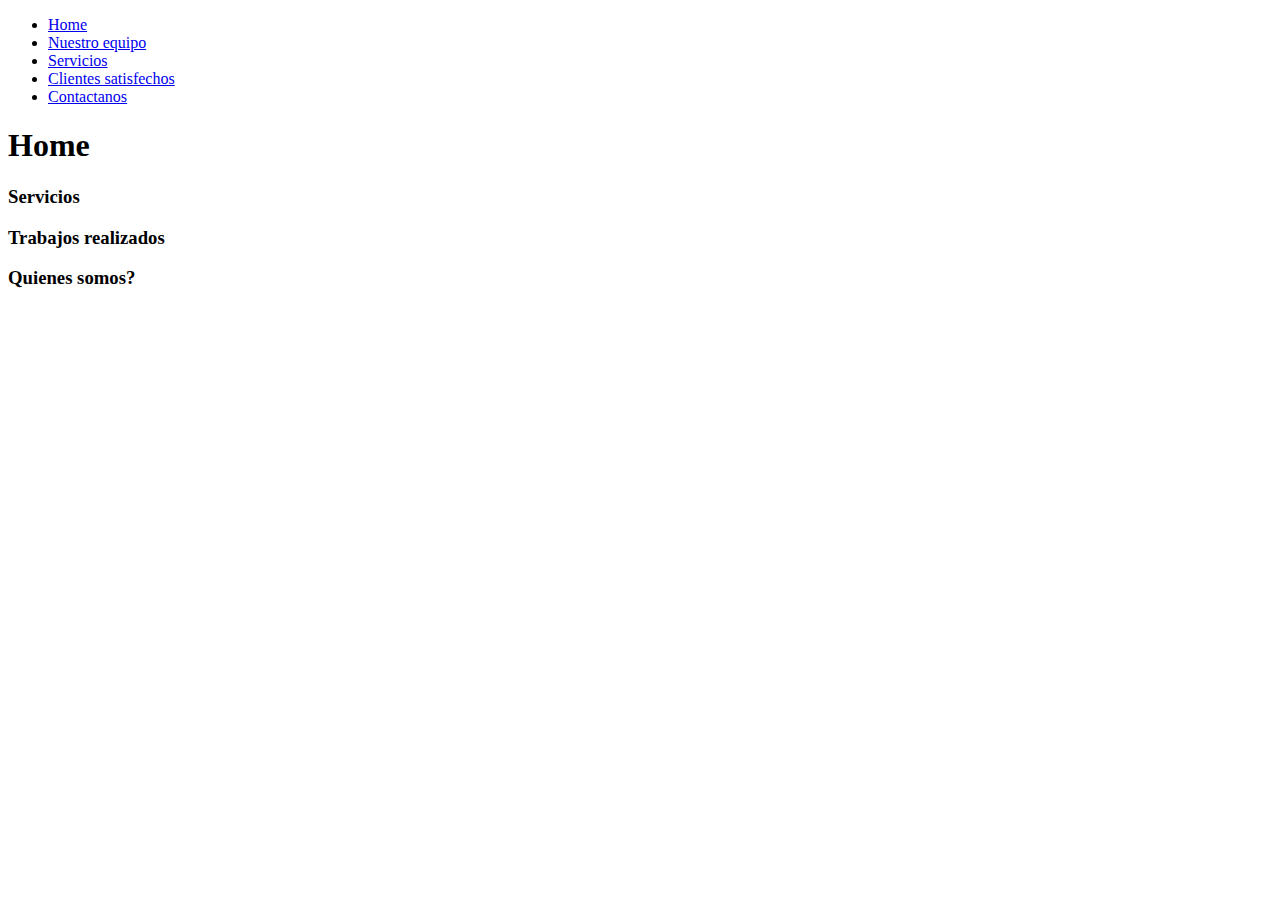
<file: Plantilla_primer_sprint/index.html>
<!DOCTYPE html>
<html lang="es">
<head>
    <meta charset="UTF-8">
    <meta name="viewport" content="width=device-width, initial-scale=1.0">
    <title>Primer Sprint</title>
</head>
<body>
    <nav>
        <ul>
            <li><a href="index.html">Home</a></li>
            <li><a href="equipo.html">Nuestro equipo</a></li>
            <li><a href="servicios.html">Servicios</a></li>
            <li><a href="clientes.html">Clientes satisfechos</a></li>
            <li><a href="contacto.html">Contactanos</a></li>
        </ul>
    </nav>
    <h1>Home</h1>
    <h3>Servicios </h3>

    <h3>Trabajos realizados</h3>

    <h3>Quienes somos?</h3>
    
</body>
</html>
</file>
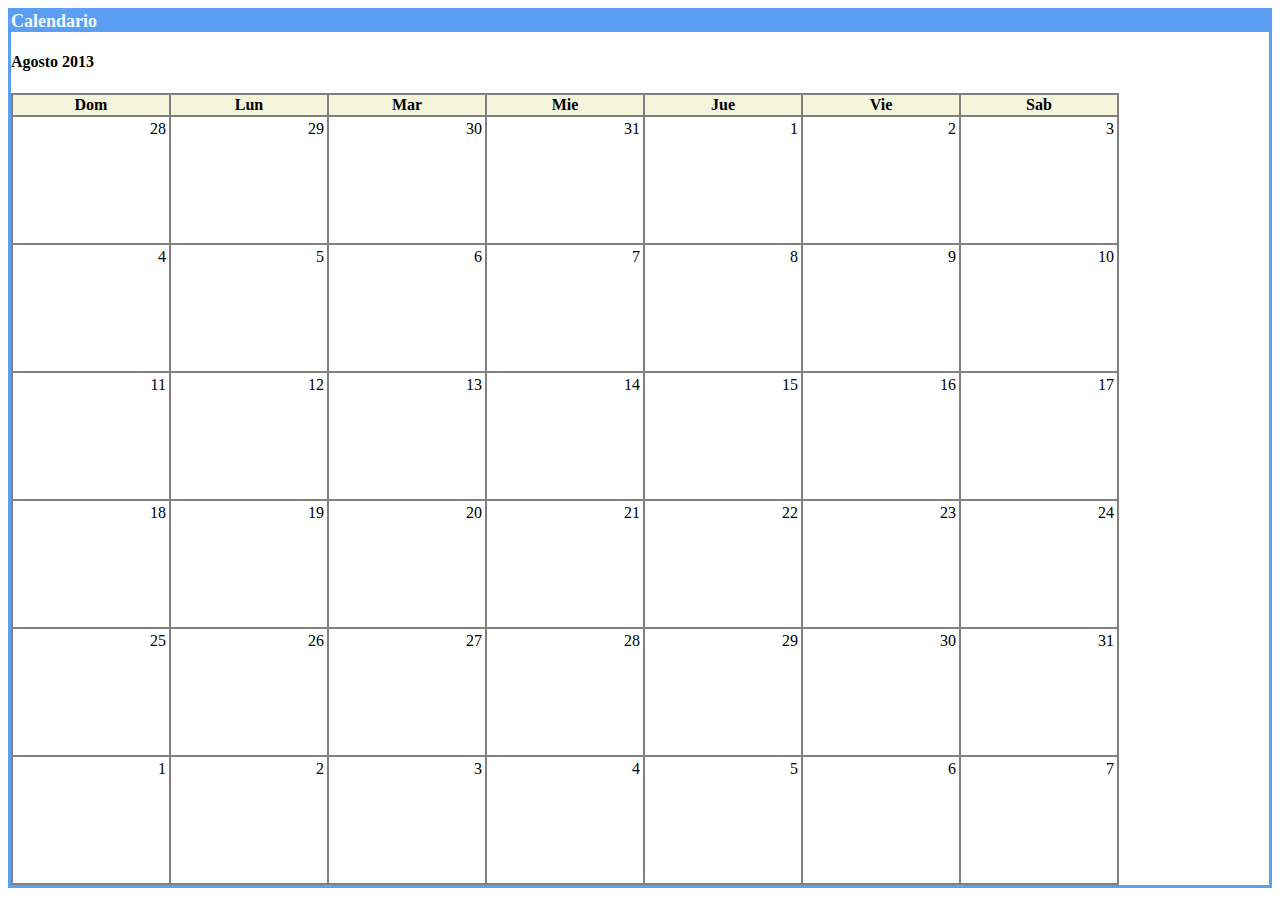
<file: Practica 2 - html&css/calendario.html>
<!DOCTYPE html>
<html lang="en">
<head>
    <meta charset="UTF-8">
    <meta name="viewport" content="width=device-width, initial-scale=1.0">
    <title>Document</title>
    <link rel="stylesheet" type="text/css" href="css/calendario.css" />
</head>
<body>
    <div id="calendario">
        <h1 class="title">Calendario</h1>
        <h4>Agosto 2013</h4>
        <table> 
            <tr> <!--table row -->
                <th>Dom</th> <!--table headline -->
                <th>Lun</th>
                <th>Mar</th>
                <th>Mie</th>
                <th>Jue</th>
                <th>Vie</th>
                <th>Sab</th>
            </tr>
            <tr>
                <td>28</td> <!--table data -->
                <td>29</td>
                <td>30</td>
                <td>31</td>
                <td>1</td>
                <td>2</td>
                <td>3</td>
            </tr>
            <tr>
                <td>4</td> <!--table data -->
                <td>5</td>
                <td>6</td>
                <td>7</td>
                <td>8</td>
                <td>9</td>
                <td>10</td>
            </tr>
            <tr>
                <td>11</td> <!--table data -->
                <td>12</td>
                <td>13</td>
                <td>14</td>
                <td>15</td>
                <td>16</td>
                <td>17</td>
            </tr>
            <tr>
                <td>18</td> <!--table data -->
                <td>19</td>
                <td>20</td>
                <td>21</td>
                <td>22</td>
                <td>23</td>
                <td>24</td>
            </tr>
            <tr>
                <td>25</td> <!--table data -->
                <td>26</td>
                <td>27</td>
                <td>28</td>
                <td>29</td>
                <td>30</td>
                <td>31</td>
            </tr>
            <tr>
                <td>1</td> <!--table data -->
                <td>2</td>
                <td>3</td>
                <td>4</td>
                <td>5</td>
                <td>6</td>
                <td>7</td>
            </tr>
        </table>
    </div>
</body>
</html>
</file>
<file: Practica 2 - html&css/css/calendario.css>
.title{
    background-color: #5A9FF2;
    color: aliceblue;
    font-size: large;
    margin: auto;
}
#calendario{    /*Div que contiene titulo, subtitulos y la tabla que forma el calendario*/
    border: 3px solid #5A9FF2;
}
table{
    border: 2px solid gray;
    border-collapse: collapse; /* Collapse borders to remove space */
}
th{ /*table headline*/
    border: 2px solid gray;
    background-color: beige;
}

td{ /*table data*/
    padding: 3px;
    border: 2px solid gray;
    width: 150px;       /*Ajusta la anchura del contenido*/
    height: 120px;      /*Ajusta la altura del contenido*/
    text-align: right; /* Align text to the right */
    vertical-align: top; /* Align text to the top */
}
</file>
